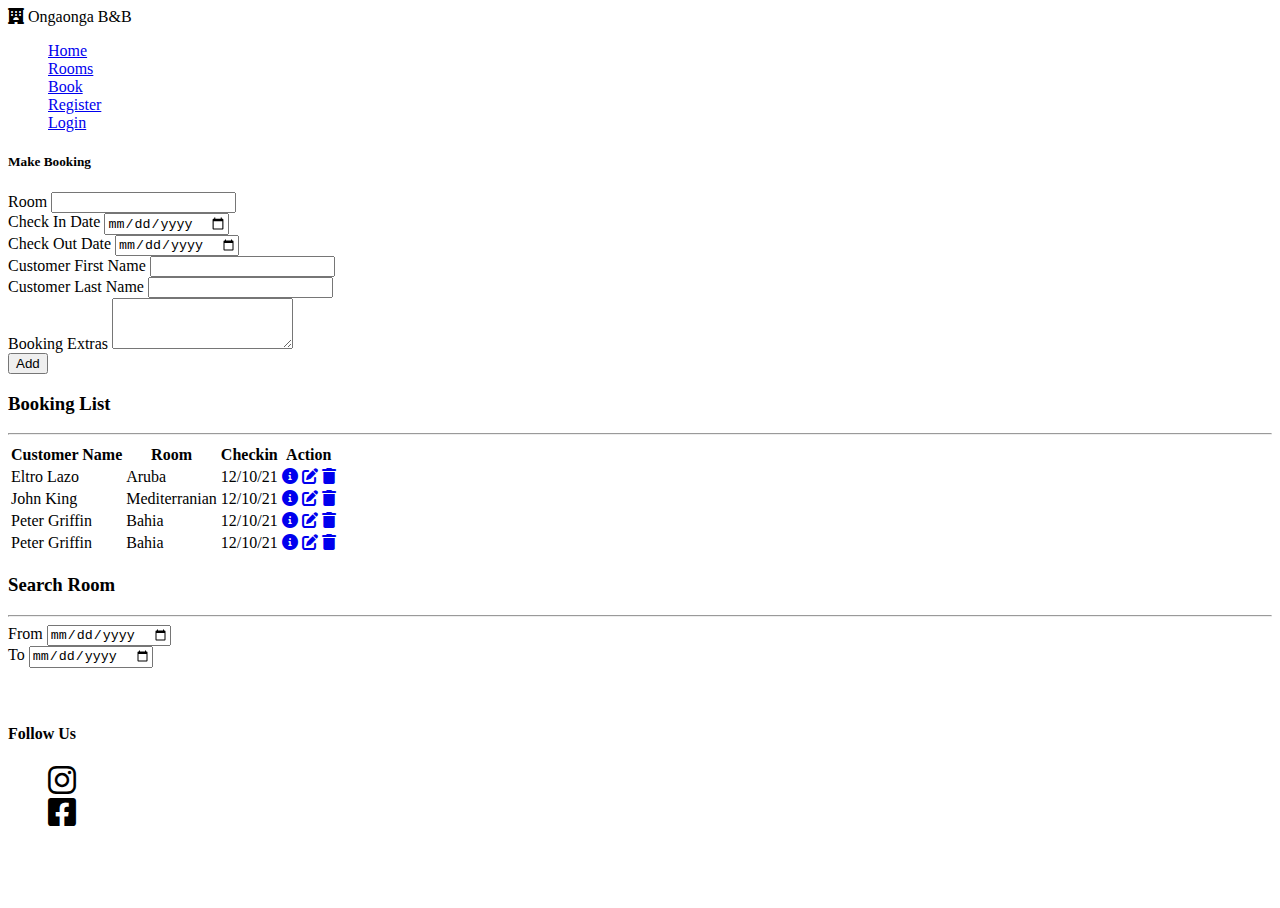
<file: front/book.html>
<!DOCTYPE html>
<html lang="en">
<head>
  <meta charset="UTF-8">
  <meta http-equiv="X-UA-Compatible" content="IE=edge">
  <meta name="viewport" content="width=device-width, initial-scale=1.0">
  <link href="https://cdn.jsdelivr.net/npm/bootstrap@5.0.2/dist/css/bootstrap.min.css" rel="stylesheet" integrity="sha384-EVSTQN3/azprG1Anm3QDgpJLIm9Nao0Yz1ztcQTwFspd3yD65VohhpuuCOmLASjC" crossorigin="anonymous">
  <link rel="stylesheet" href="https://cdnjs.cloudflare.com/ajax/libs/font-awesome/6.0.0-beta2/css/all.min.css"> 
  <link rel="stylesheet" href="style.css">
  <title alignt-text="center">Bed and Breakfast</title>
</head>
<body class="d-flex flex-column">

  <nav class="navbar navbar-dark bg-dark">
    <div class="container-fluid d-flex justify-content-center">
        <span class="navbar-text fs-3 text-white">
          <i class="fas fa-hotel"></i>
          Ongaonga B&B
        </span>
    </div>
  </nav>

  <ul class="nav nav-tabs justify-content-center navbar-dark bg-dark">
    <li class="nav-item">
      <a class="nav-link text-white" href="./index.html">Home</a>
    </li>
    <li class="nav-item">
      <a class="nav-link text-white" href="./rooms.html">Rooms</a>
    </li>
    <li class="nav-item">
      <a class="nav-link active text-black" aria-current="page" href="./book.html">Book</a>
    </li>
    <li class="nav-item">
      <a class="nav-link text-white" href="./register.html">Register</a>
    </li>
    <li class="nav-item">
      <a class="nav-link text-white" href="./login.html" >Login</a>
    </li>
  </ul>

  <div id="page-content" class="wrapper d-flex flex-row">

    <section class="container py-2 sectionA">

      <div class="card col-md-8 offset-md-2 py-4 px-2 text-white bg-dark">
        <form>
          <h5>Make Booking</h5>
          <div class="py-2">
            <label class="form-label">Room</label>
            <input type="text" class="form-control" id="exampleInputEmail1" aria-describedby="emailHelp">
          </div>
          <div class="py-2">
            <label for="exampleInputEmail1" class="form-label">Check In Date</label>
            <input type="date" class="form-control" id="exampleInputEmail1" aria-describedby="emailHelp">
          </div>
          <div class="py-2">
            <label for="exampleInputEmail1" class="form-label">Check Out Date</label>
            <input type="date" class="form-control" id="exampleInputEmail1" aria-describedby="emailHelp">
          </div>
          <div class="py-2">
            <label for="exampleInputEmail1" class="form-label">Customer First Name</label>
            <input type="text" class="form-control" id="exampleInputEmail1" aria-describedby="emailHelp">
          </div>
          <div class="py-2">
            <label for="exampleInputEmail1" class="form-label">Customer Last Name</label>
            <input type="text" class="form-control" id="exampleInputEmail1" aria-describedby="emailHelp">
          </div>
          <div class="mb-3">
            <label for="exampleFormControlTextarea1" class="form-label">Booking Extras</label>
            <textarea class="form-control" id="exampleFormControlTextarea1" rows="3"></textarea>
          </div>
          
          <div class="py-2">
            <button type="submit" class="btn btn-info">Add</button>
          </div>
          
        </form>
      </div>

    </section>

    <section class="container py-2 sectionB">

      <h3>Booking List</h3>
      <hr>

      <table class="table">
        <thead>
          <tr>
            <th scope="col">Customer Name</th>
            <th scope="col">Room</th>
            <th scope="col">Checkin</th>
            <th scope="col">Action</th>
          </tr>
        </thead>
        <tbody>
          <tr>
            <td>Eltro Lazo</td>
            <td>Aruba</td>
            <td>12/10/21</td>
            <td>
              <a type="button" href="./bookInfo.html" class="btn btn-info"><i class="fas fa-info-circle"></i></a>
              <a type="button" href="./bookUpdate.html" class="btn btn-warning"><i class="fas fa-edit"></i></a>
              <a href="./deleteBook.html" type="button" class="btn btn-danger"><i class="fas fa-trash"></i></a>
            </td>
          </tr>
          <tr>
            <td>John King</td>
            <td>Mediterranian</td>
            <td>12/10/21</td>
            <td>
              <a type="button" href="./bookInfo.html" class="btn btn-info"><i class="fas fa-info-circle"></i></a>
              <a type="button" href="./bookUpdate.html" class="btn btn-warning"><i class="fas fa-edit"></i></a>
              <a href="./deleteBook.html" type="button" class="btn btn-danger"><i class="fas fa-trash"></i></a>
            </td>
          </tr>
          <tr>
            <td>Peter Griffin</td>
            <td>Bahia</td>
            <td>12/10/21</td>
            <td>
              <a type="button" href="./bookInfo.html" class="btn btn-info"><i class="fas fa-info-circle"></i></a>
              <a type="button" href="./bookUpdate.html" class="btn btn-warning"><i class="fas fa-edit"></i></a>
              <a href="./deleteBook.html" type="button" class="btn btn-danger"><i class="fas fa-trash"></i></a>
            </td>
          </tr>
          <tr>
            <td>Peter Griffin</td>
            <td>Bahia</td>
            <td>12/10/21</td>
            <td>
              <a type="button" href="./bookInfo.html" class="btn btn-info"><i class="fas fa-info-circle"></i></a>
              <a type="button" href="./bookUpdate.html" class="btn btn-warning"><i class="fas fa-edit"></i></a>
              <a href="./deleteBook.html" type="button" class="btn btn-danger"><i class="fas fa-trash"></i></a>
            </td>
          </tr>
        </tbody>
      </table>


      <h3>Search Room</h3>

      <hr>

      <form id="form1" class="row">

        <div class="col-md-4">
          <label for="exampleFormControlInput1" class="form-label">From</label>
          <input type="date" class="form-control" id="from-date" onChange="activate()" placeholder="" required>
        </div>

        <div class="col-md-4">
          <label for="exampleFormControlInput1" class="form-label">To</label>
          <input type="date" class="form-control" id="to-date" onChange="activate()" placeholder="" required>
        </div>

        <div class="col-md-4 py-2">
          <br>
          <button type="submit" class="btn btn-info" id="btn"><i class="fas fa-search"></i></button>
        </div>

      </form>

      <br>

      <table id="t1" class="table table-hover not">

         <thead>
            <tr>
              <th scope="col">Room Name</th>
              <th scope="col">Type</th>
              <th scope="col">Checkout</th>
            </tr>
        </thead>

        <tbody>

          <tr>
            <td id="room1"></td>
            <td id="type1"></td>
            <td id="out1"></td>
          </tr>

          <tr>
            <td id="room2"></td>
            <td id="type2"></td>
            <td id="out2"></td>
          </tr>

          <tr>
            <td id="room3"></td>
            <td id="type3"></td>
            <td id="out3"></td>
          </tr>

          

        </tbody>


      </table>

      


    </section>

  </div>


  <footer class="flex-shrink-0 py-3 bg-dark text-white">
    <div class="container">
      <h4>Follow Us</h4>
      <ul class="nav flex-row">
        <li class="nav-item p-2">
          <i class="fab fa-instagram fa-2x"></i>
        </li>
        <li class="nav-item p-2">
          <i class="fab fa-facebook-square fa-2x"></i>
        </li>
      </ul>
    </div>  
  </footer>




  


  <script src="https://cdn.jsdelivr.net/npm/bootstrap@5.0.2/dist/js/bootstrap.bundle.min.js" integrity="sha384-MrcW6ZMFYlzcLA8Nl+NtUVF0sA7MsXsP1UyJoMp4YLEuNSfAP+JcXn/tWtIaxVXM" crossorigin="anonymous"></script>
  <script src="https://code.jquery.com/jquery-3.5.0.js"></script>
  <script src="main.js"></script>
</body>
</html>
</file>
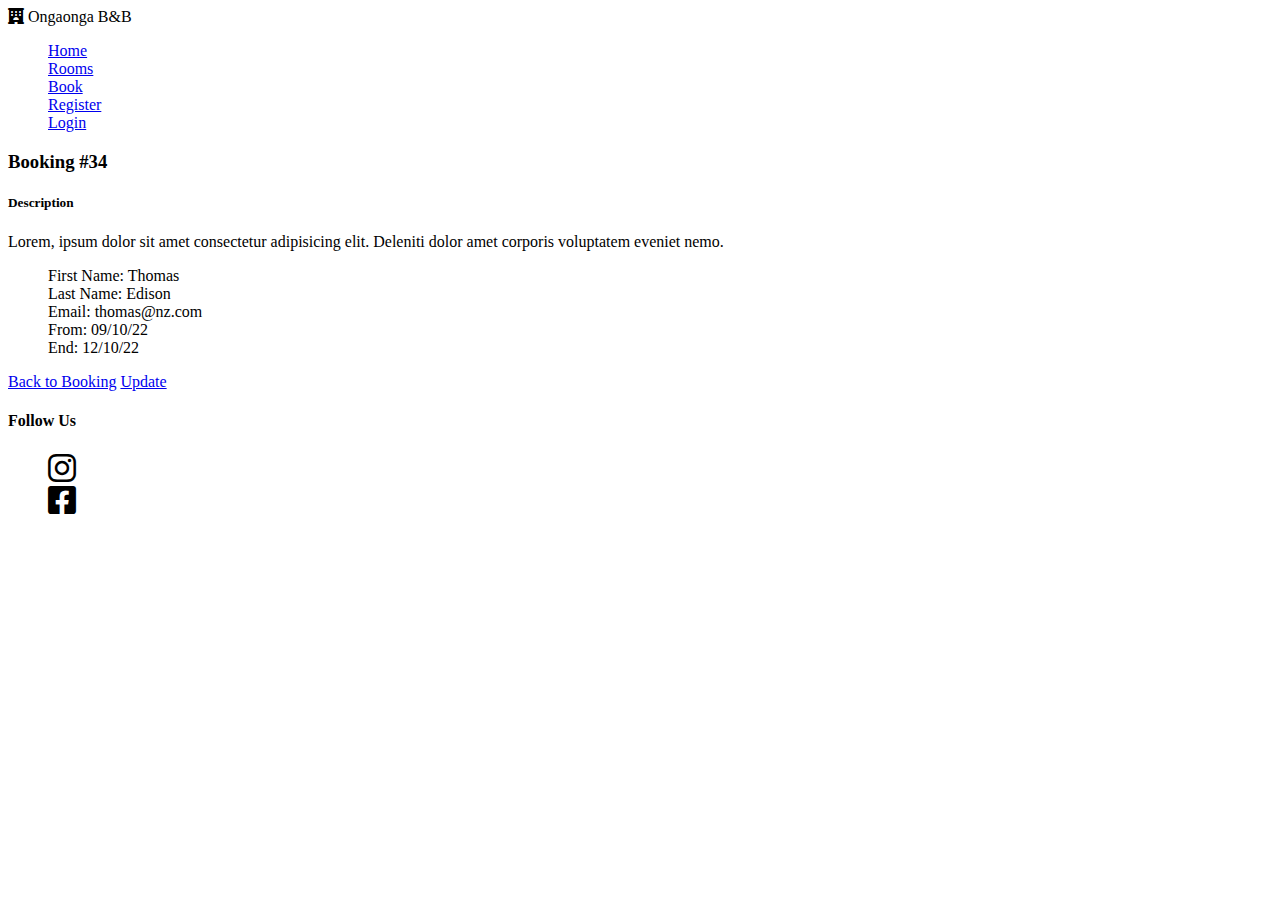
<file: front/bookInfo.html>
<!DOCTYPE html>
<html lang="en">
<head>
  <meta charset="UTF-8">
  <meta http-equiv="X-UA-Compatible" content="IE=edge">
  <meta name="viewport" content="width=device-width, initial-scale=1.0">
  <link href="https://cdn.jsdelivr.net/npm/bootstrap@5.0.2/dist/css/bootstrap.min.css" rel="stylesheet" integrity="sha384-EVSTQN3/azprG1Anm3QDgpJLIm9Nao0Yz1ztcQTwFspd3yD65VohhpuuCOmLASjC" crossorigin="anonymous">
  <link rel="stylesheet" href="https://cdnjs.cloudflare.com/ajax/libs/font-awesome/6.0.0-beta2/css/all.min.css"> 
  <link rel="stylesheet" href="style.css">
  <title alignt-text="center">Bed and Breakfast</title>
</head>
<body class="d-flex flex-column">

  <nav class="navbar navbar-dark bg-dark">
    <div class="container-fluid d-flex justify-content-center">
        <span class="navbar-text fs-3 text-white">
          <i class="fas fa-hotel"></i>
          Ongaonga B&B
        </span>
    </div>
  </nav>

  <ul class="nav nav-tabs justify-content-center navbar-dark bg-dark">
    <li class="nav-item">
      <a class="nav-link text-white" href="./index.html">Home</a>
    </li>
    <li class="nav-item">
      <a class="nav-link text-white" href="./rooms.html">Rooms</a>
    </li>
    <li class="nav-item">
      <a class="nav-link active text-black" aria-current="page" href="./book.html">Book</a>
    </li>
    <li class="nav-item">
      <a class="nav-link text-white" href="./register.html">Register</a>
    </li>
    <li class="nav-item">
      <a class="nav-link text-white" href="./login.html" >Login</a>
    </li>
  </ul>

  <div id="page-content" class="wrapper d-flex flex-row">

    <section class="container py-3 sectionA col-md-10">

      <div class="card text-white bg-dark col-md-8 offset-md-2">
        <div class="card-body">
          <h3 class="card-title">Booking #34</h3>
          <h5 class="card-text">Description</h5>
          <p class="card-text">Lorem, ipsum dolor sit amet consectetur adipisicing elit. Deleniti dolor amet corporis voluptatem eveniet nemo.</p>
        </div>
        <ul class="list-group list-group-flush">
          <li class="list-group-item">First Name: Thomas</li>
          <li class="list-group-item">Last Name: Edison</li>
          <li class="list-group-item">Email: thomas@nz.com</li>
          <li class="list-group-item">From: 09/10/22</li>
          <li class="list-group-item">End: 12/10/22</li>
        </ul>
        <div class="card-body">
          <a href="./book.html" class="card-link btn btn-success">Back to Booking</a>
          <a href="./bookUpdate.html" class="card-link btn btn-warning">Update</a>
        </div>
      </div>

    </section>

  </div>




<footer class="flex-shrink-0 py-3 bg-dark text-white">
  <div class="container">
    <h4>Follow Us</h4>
    <ul class="nav flex-row">
      <li class="nav-item p-2">
        <i class="fab fa-instagram fa-2x"></i>
      </li>
      <li class="nav-item p-2">
        <i class="fab fa-facebook-square fa-2x"></i>
      </li>
    </ul>
  </div>  
</footer>




  


  <script src="https://cdn.jsdelivr.net/npm/bootstrap@5.0.2/dist/js/bootstrap.bundle.min.js" integrity="sha384-MrcW6ZMFYlzcLA8Nl+NtUVF0sA7MsXsP1UyJoMp4YLEuNSfAP+JcXn/tWtIaxVXM" crossorigin="anonymous"></script>
  <script src="https://ajax.googleapis.com/ajax/libs/jquery/3.6.0/jquery.min.js"></script>
</body>
</html>
</file>
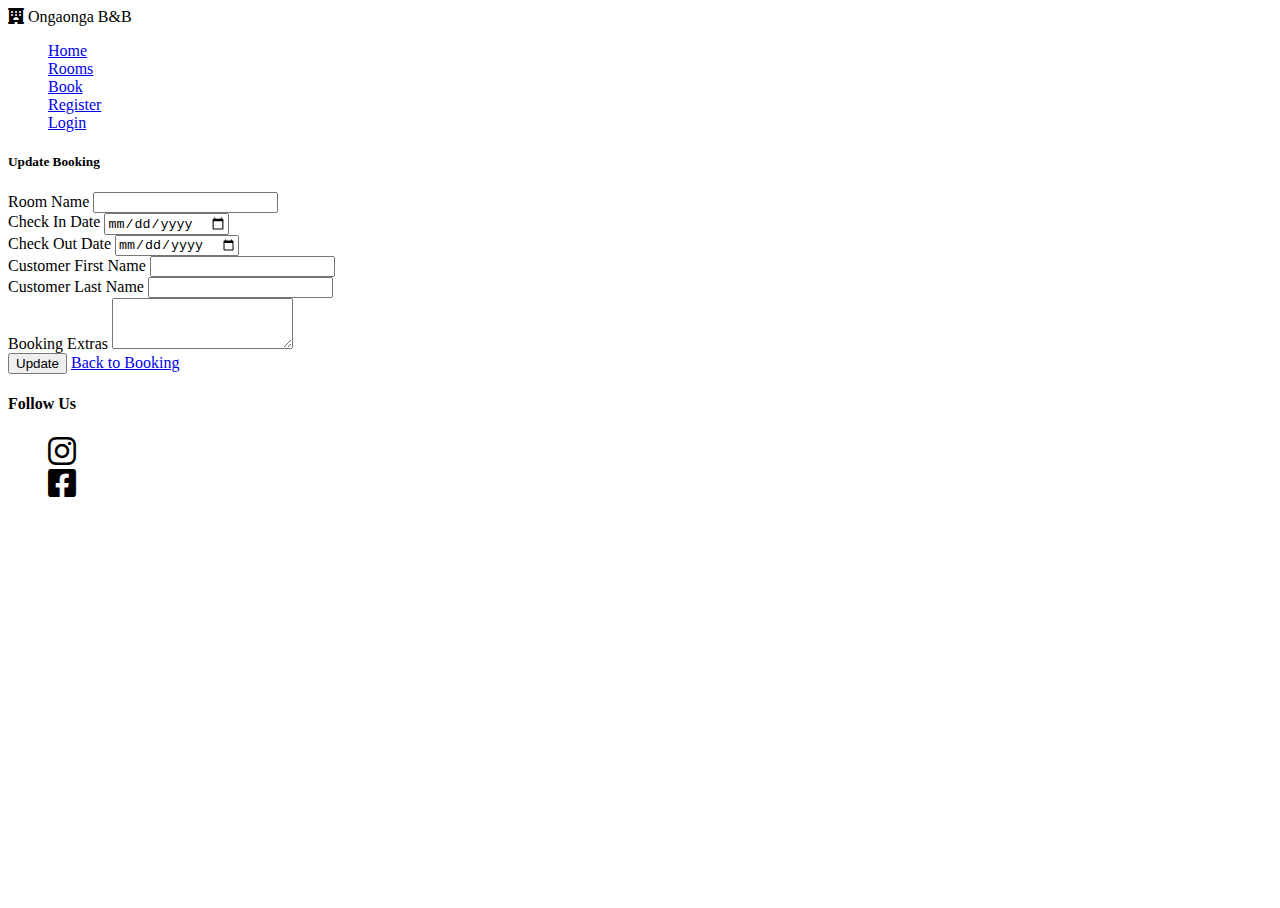
<file: front/bookUpdate.html>
<!DOCTYPE html>
<html lang="en">
<head>
  <meta charset="UTF-8">
  <meta http-equiv="X-UA-Compatible" content="IE=edge">
  <meta name="viewport" content="width=device-width, initial-scale=1.0">
  <link href="https://cdn.jsdelivr.net/npm/bootstrap@5.0.2/dist/css/bootstrap.min.css" rel="stylesheet" integrity="sha384-EVSTQN3/azprG1Anm3QDgpJLIm9Nao0Yz1ztcQTwFspd3yD65VohhpuuCOmLASjC" crossorigin="anonymous">
  <link rel="stylesheet" href="https://cdnjs.cloudflare.com/ajax/libs/font-awesome/6.0.0-beta2/css/all.min.css"> 
  <link rel="stylesheet" href="style.css">
  <title alignt-text="center">Bed and Breakfast</title>
</head>
<body class="d-flex flex-column">

  <nav class="navbar navbar-dark bg-dark">
    <div class="container-fluid d-flex justify-content-center">
        <span class="navbar-text fs-3 text-white">
          <i class="fas fa-hotel"></i>
          Ongaonga B&B
        </span>
    </div>
  </nav>

  <ul class="nav nav-tabs justify-content-center navbar-dark bg-dark">
    <li class="nav-item">
      <a class="nav-link text-white" aria-current="page" href="./index.html">Home</a>
    </li>
    <li class="nav-item">
      <a class="nav-link text-white" href="./rooms.html">Rooms</a>
    </li>
    <li class="nav-item">
      <a class="nav-link active text-black" href="./book.html">Book</a>
    </li>
    <li class="nav-item">
      <a class="nav-link text-white" href="./register.html">Register</a>
    </li>
    <li class="nav-item">
      <a class="nav-link text-white" href="./login.html" tabindex="-1" aria-disabled="true">Login</a>
    </li>
  </ul>

  <div id="page-content" class="wrapper">

    <section class="container py-4 sectionA">

      <div class="col-md-8 offset-md-2">

        <div class="card py-4 px-2 text-white bg-dark">
          
          <form>
            <h5>Update Booking</h5>
            <div class="py-2">
              <label class="form-label">Room Name</label>
              <input type="text" class="form-control" id="exampleInputEmail1" aria-describedby="emailHelp">
            </div>
            <div class="py-2">
              <label for="exampleInputEmail1" class="form-label">Check In Date</label>
              <input type="date" class="form-control" id="exampleInputEmail1" aria-describedby="emailHelp">
            </div>
            <div class="py-2">
              <label for="exampleInputEmail1" class="form-label">Check Out Date</label>
              <input type="date" class="form-control" id="exampleInputEmail1" aria-describedby="emailHelp">
            </div>
            <div class="py-2">
              <label for="exampleInputEmail1" class="form-label">Customer First Name</label>
              <input type="text" class="form-control" id="exampleInputEmail1" aria-describedby="emailHelp">
            </div>
            <div class="py-2">
              <label for="exampleInputEmail1" class="form-label">Customer Last Name</label>
              <input type="text" class="form-control" id="exampleInputEmail1" aria-describedby="emailHelp">
            </div>
            <div class="mb-3">
              <label for="exampleFormControlTextarea1" class="form-label">Booking Extras</label>
              <textarea class="form-control" id="exampleFormControlTextarea1" rows="3"></textarea>
            </div>
            
            <div class="py-3">
              <button type="submit" class="btn btn-info">Update</button>
              <a href="./book.html" class="card-link btn btn-success">Back to Booking</a>
            </div>
            
          </form>
        </div>

      </div>

    </section>

    <section class="container py-4 sectionB">

      

    </section>

  </div>


  <footer class="flex-shrink-0 py-3 bg-dark text-white">
    <div class="container">
      <h4>Follow Us</h4>
      <ul class="nav flex-row">
        <li class="nav-item p-2">
          <i class="fab fa-instagram fa-2x"></i>
        </li>
        <li class="nav-item p-2">
          <i class="fab fa-facebook-square fa-2x"></i>
        </li>
      </ul>
    </div>  
  </footer>




  


  <script src="https://cdn.jsdelivr.net/npm/bootstrap@5.0.2/dist/js/bootstrap.bundle.min.js" integrity="sha384-MrcW6ZMFYlzcLA8Nl+NtUVF0sA7MsXsP1UyJoMp4YLEuNSfAP+JcXn/tWtIaxVXM" crossorigin="anonymous"></script>
  <script src="https://ajax.googleapis.com/ajax/libs/jquery/3.6.0/jquery.min.js"></script>
</body>
</html>
</file>
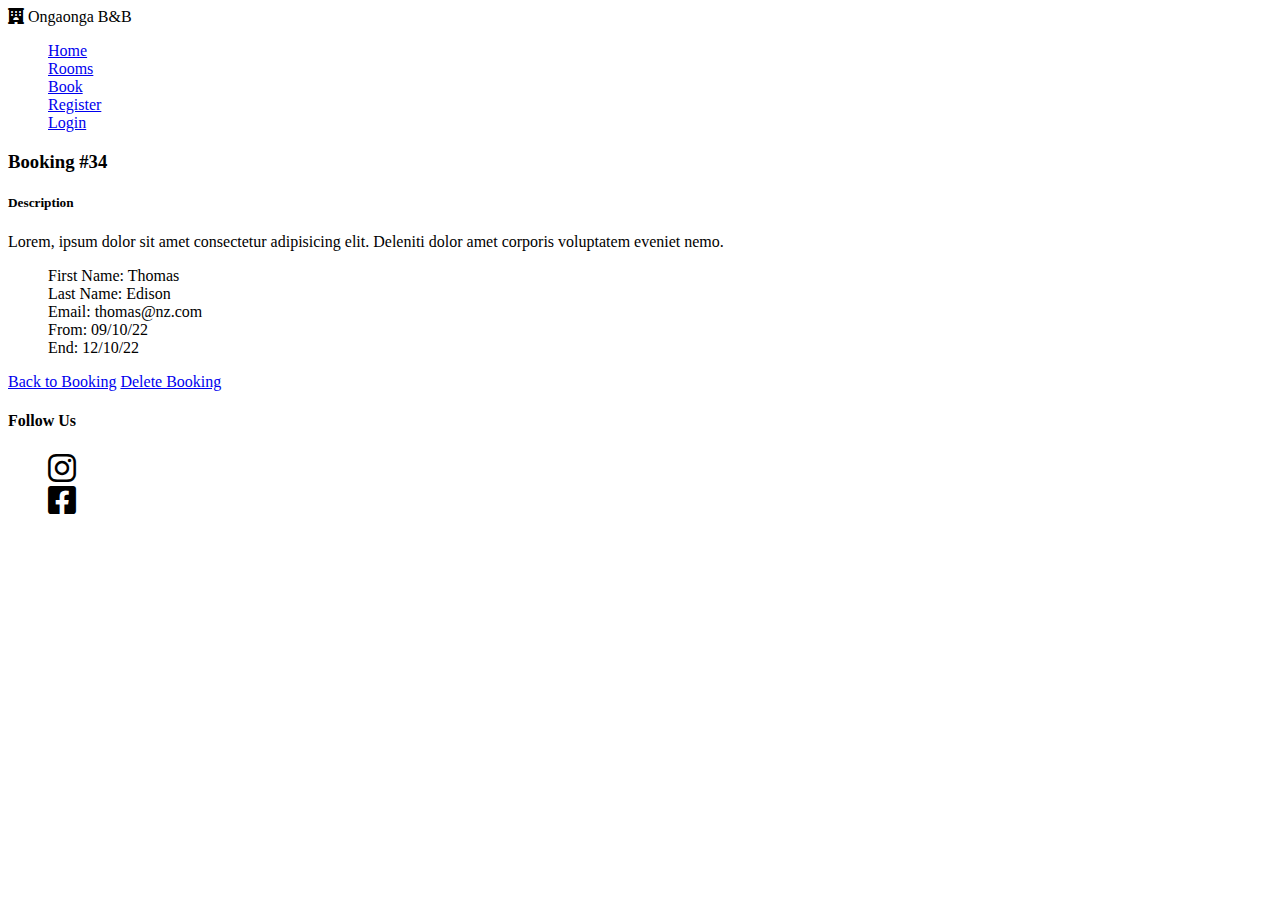
<file: front/deleteBook.html>
<!DOCTYPE html>
<html lang="en">
<head>
  <meta charset="UTF-8">
  <meta http-equiv="X-UA-Compatible" content="IE=edge">
  <meta name="viewport" content="width=device-width, initial-scale=1.0">
  <link href="https://cdn.jsdelivr.net/npm/bootstrap@5.0.2/dist/css/bootstrap.min.css" rel="stylesheet" integrity="sha384-EVSTQN3/azprG1Anm3QDgpJLIm9Nao0Yz1ztcQTwFspd3yD65VohhpuuCOmLASjC" crossorigin="anonymous">
  <link rel="stylesheet" href="https://cdnjs.cloudflare.com/ajax/libs/font-awesome/6.0.0-beta2/css/all.min.css"> 
  <link rel="stylesheet" href="style.css">
  <title alignt-text="center">Bed and Breakfast</title>
</head>
<body class="d-flex flex-column">

  <nav class="navbar navbar-dark bg-dark">
    <div class="container-fluid d-flex justify-content-center">
        <span class="navbar-text fs-3 text-white">
          <i class="fas fa-hotel"></i>
          Ongaonga B&B
        </span>
    </div>
  </nav>

  <ul class="nav nav-tabs justify-content-center navbar-dark bg-dark">
    <li class="nav-item">
      <a class="nav-link text-white" href="./index.html">Home</a>
    </li>
    <li class="nav-item">
      <a class="nav-link text-white" href="./rooms.html">Rooms</a>
    </li>
    <li class="nav-item">
      <a class="nav-link active text-black" aria-current="page" href="./book.html">Book</a>
    </li>
    <li class="nav-item">
      <a class="nav-link text-white" href="./register.html">Register</a>
    </li>
    <li class="nav-item">
      <a class="nav-link text-white" href="./login.html" >Login</a>
    </li>
  </ul>

  <div id="page-content" class="wrapper d-flex flex-row">

    <section class="container py-3 sectionA col-md-10">

      <div class="card text-white bg-dark col-md-8 offset-md-2">
        <div class="card-body">
          <h3 class="card-title">Booking #34</h3>
          <h5 class="card-text">Description</h5>
          <p class="card-text">Lorem, ipsum dolor sit amet consectetur adipisicing elit. Deleniti dolor amet corporis voluptatem eveniet nemo.</p>
        </div>
        <ul class="list-group list-group-flush">
          <li class="list-group-item">First Name: Thomas</li>
          <li class="list-group-item">Last Name: Edison</li>
          <li class="list-group-item">Email: thomas@nz.com</li>
          <li class="list-group-item">From: 09/10/22</li>
          <li class="list-group-item">End: 12/10/22</li>
        </ul>
        <div class="card-body">
          <a href="./book.html" class="card-link btn btn-success">Back to Booking</a>
          <a href="#" class="card-link btn btn-danger">Delete Booking</a>
        </div>
      </div>

    </section>

  </div>




<footer class="flex-shrink-0 py-3 bg-dark text-white">
  <div class="container">
    <h4>Follow Us</h4>
    <ul class="nav flex-row">
      <li class="nav-item p-2">
        <i class="fab fa-instagram fa-2x"></i>
      </li>
      <li class="nav-item p-2">
        <i class="fab fa-facebook-square fa-2x"></i>
      </li>
    </ul>
  </div>  
</footer>




  


  <script src="https://cdn.jsdelivr.net/npm/bootstrap@5.0.2/dist/js/bootstrap.bundle.min.js" integrity="sha384-MrcW6ZMFYlzcLA8Nl+NtUVF0sA7MsXsP1UyJoMp4YLEuNSfAP+JcXn/tWtIaxVXM" crossorigin="anonymous"></script>
  <script src="https://ajax.googleapis.com/ajax/libs/jquery/3.6.0/jquery.min.js"></script>
</body>
</html>
</file>
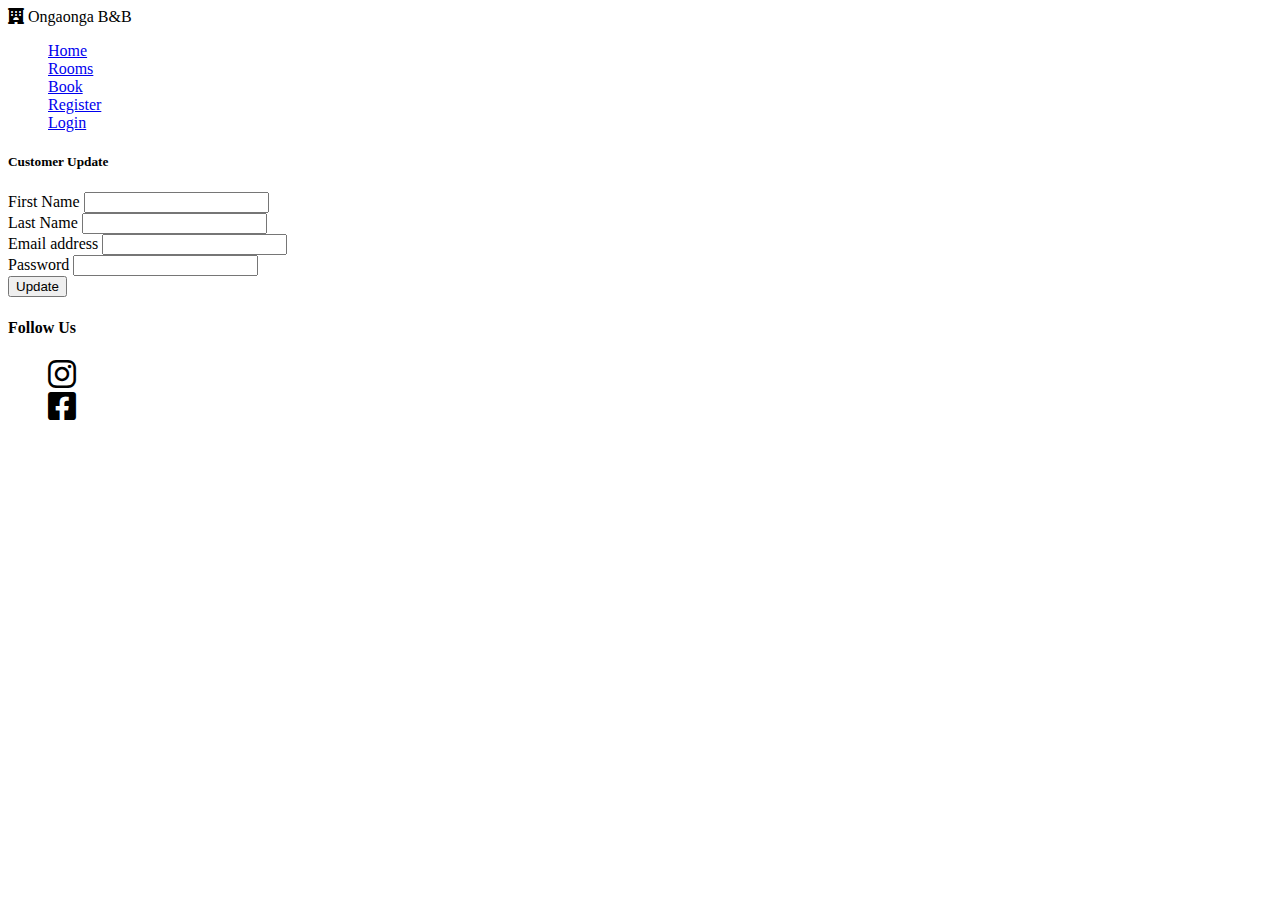
<file: front/edit.html>
<!DOCTYPE html>
<html lang="en">
<head>
  <meta charset="UTF-8">
  <meta http-equiv="X-UA-Compatible" content="IE=edge">
  <meta name="viewport" content="width=device-width, initial-scale=1.0">
  <link href="https://cdn.jsdelivr.net/npm/bootstrap@5.0.2/dist/css/bootstrap.min.css" rel="stylesheet" integrity="sha384-EVSTQN3/azprG1Anm3QDgpJLIm9Nao0Yz1ztcQTwFspd3yD65VohhpuuCOmLASjC" crossorigin="anonymous">
  <link rel="stylesheet" href="https://cdnjs.cloudflare.com/ajax/libs/font-awesome/6.0.0-beta2/css/all.min.css"> 
  <link rel="stylesheet" href="style.css">
  <title alignt-text="center">Bed and Breakfast</title>
</head>
<body class="d-flex flex-column">

  <nav class="navbar navbar-dark bg-dark">
    <div class="container-fluid d-flex justify-content-center">
        <span class="navbar-text fs-3 text-white">
          <i class="fas fa-hotel"></i>
          Ongaonga B&B
        </span>
    </div>
  </nav>

  <ul class="nav nav-tabs justify-content-center navbar-dark bg-dark">
    <li class="nav-item">
      <a class="nav-link text-white" aria-current="page" href="./index.html">Home</a>
    </li>
    <li class="nav-item">
      <a class="nav-link text-white" href="./rooms.html">Rooms</a>
    </li>
    <li class="nav-item">
      <a class="nav-link text-white" href="./book.html">Book</a>
    </li>
    <li class="nav-item">
      <a class="nav-link active text-black" href="./register.html">Register</a>
    </li>
    <li class="nav-item">
      <a class="nav-link text-white" href="./login.html" tabindex="-1" aria-disabled="true">Login</a>
    </li>
  </ul>

  <div id="page-content" class="wrapper">

    <section class="container py-3 sectionA">

      <div class="card col-md-8 offset-md-2 py-4 px-4 text-white bg-dark">
        <form>
          <h5>Customer Update</h5>
          <div class="py-2">
            <label for="exampleInputEmail1" class="form-label">First Name</label>
            <input type="text" class="form-control" id="exampleInputEmail1" aria-describedby="emailHelp">
          </div>
          <div class="py-2">
            <label for="exampleInputEmail1" class="form-label">Last Name</label>
            <input type="text" class="form-control" id="exampleInputEmail1" aria-describedby="emailHelp">
          </div>
          <div class="py-2">
            <label for="exampleInputEmail1" class="form-label">Email address</label>
            <input type="email" class="form-control" id="exampleInputEmail1" aria-describedby="emailHelp">
          </div>
          <div class="py-2">
            <label for="exampleInputPassword1" class="form-label">Password</label>
            <input type="password" class="form-control" id="exampleInputPassword1">
          </div>
          
          <div class="py-2">
            <button type="submit" class="btn btn-info">Update</button>
          </div>
          
        </form>
      </div>

    </section>

    <section class="container py-4 sectionB">

      

    </section>

  </div>


  <footer class="flex-shrink-0 py-3 bg-dark text-white">
    <div class="container">
      <h4>Follow Us</h4>
      <ul class="nav flex-row">
        <li class="nav-item p-2">
          <i class="fab fa-instagram fa-2x"></i>
        </li>
        <li class="nav-item p-2">
          <i class="fab fa-facebook-square fa-2x"></i>
        </li>
      </ul>
    </div>  
  </footer>




  


  <script src="https://cdn.jsdelivr.net/npm/bootstrap@5.0.2/dist/js/bootstrap.bundle.min.js" integrity="sha384-MrcW6ZMFYlzcLA8Nl+NtUVF0sA7MsXsP1UyJoMp4YLEuNSfAP+JcXn/tWtIaxVXM" crossorigin="anonymous"></script>
  <script src="https://ajax.googleapis.com/ajax/libs/jquery/3.6.0/jquery.min.js"></script>
</body>
</html>
</file>
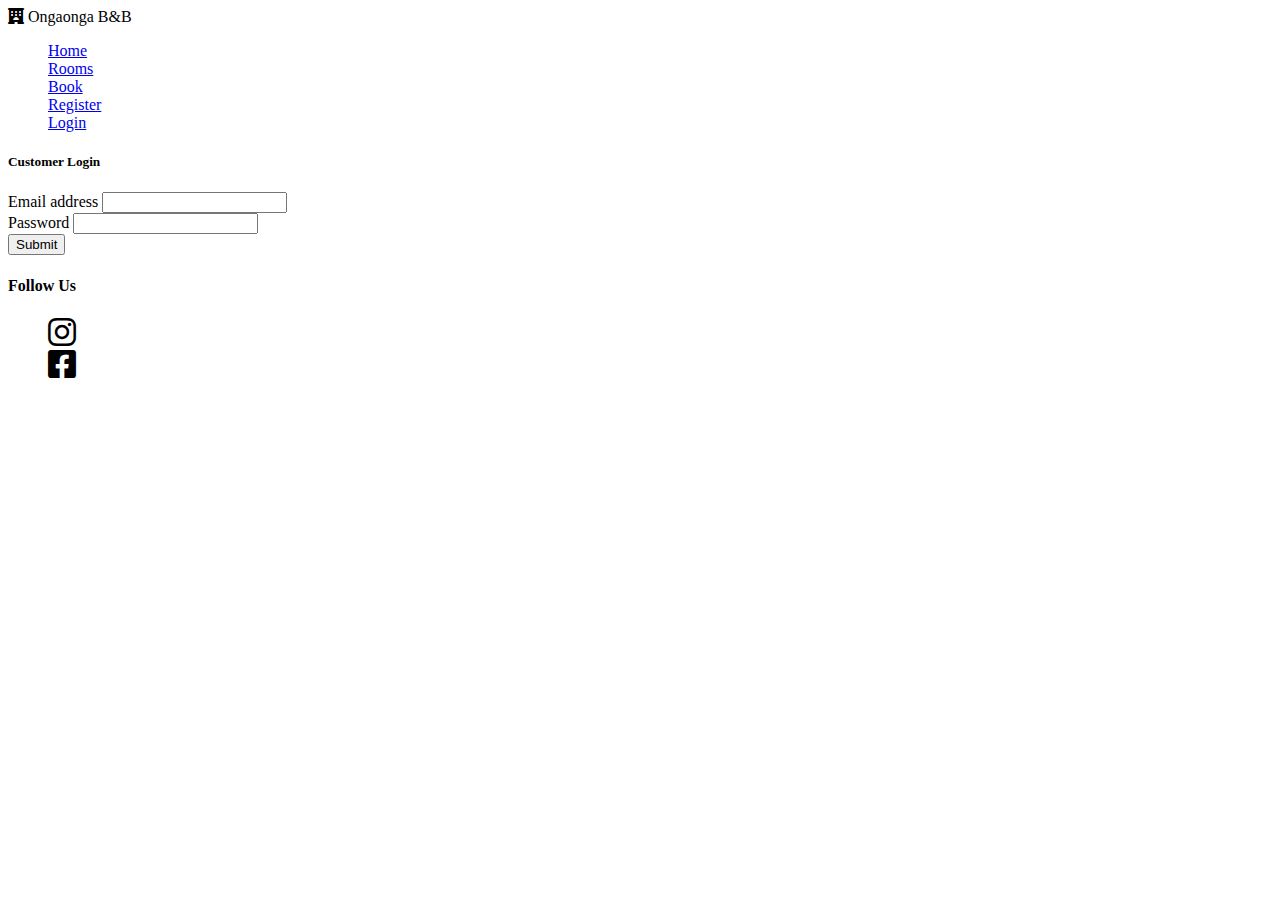
<file: front/login.html>
<!DOCTYPE html>
<html lang="en">
<head>
  <meta charset="UTF-8">
  <meta http-equiv="X-UA-Compatible" content="IE=edge">
  <meta name="viewport" content="width=device-width, initial-scale=1.0">
  <link href="https://cdn.jsdelivr.net/npm/bootstrap@5.0.2/dist/css/bootstrap.min.css" rel="stylesheet" integrity="sha384-EVSTQN3/azprG1Anm3QDgpJLIm9Nao0Yz1ztcQTwFspd3yD65VohhpuuCOmLASjC" crossorigin="anonymous">
  <link rel="stylesheet" href="https://cdnjs.cloudflare.com/ajax/libs/font-awesome/6.0.0-beta2/css/all.min.css"> 
  <link rel="stylesheet" href="style.css">
  <title alignt-text="center">Bed and Breakfast</title>
</head>
<body class="d-flex flex-column">

  <nav class="navbar navbar-dark bg-dark">
    <div class="container-fluid d-flex justify-content-center">
        <span class="navbar-text fs-3 text-white">
          <i class="fas fa-hotel"></i>
          Ongaonga B&B
        </span>
    </div>
  </nav>

  <ul class="nav nav-tabs justify-content-center navbar-dark bg-dark">
    <li class="nav-item">
      <a class="nav-link text-white" aria-current="page" href="./index.html">Home</a>
    </li>
    <li class="nav-item">
      <a class="nav-link text-white" href="./rooms.html">Rooms</a>
    </li>
    <li class="nav-item">
      <a class="nav-link text-white" href="./book.html">Book</a>
    </li>
    <li class="nav-item">
      <a class="nav-link text-white" href="./register.html">Register</a>
    </li>
    <li class="nav-item">
      <a class="nav-link active text-black" href="./login.html" tabindex="-1" aria-disabled="true">Login</a>
    </li>
  </ul>

  <div id="page-content" class="container py-5 wrapper">

    <section class="sectionA">

      <div class="card col-md-8 offset-md-2 py-4 px-4 text-white bg-dark">
        <form>
          <h5>Customer Login</h5>
          <div class="py-2">
            <label for="exampleInputEmail1" class="form-label">Email address</label>
            <input type="email" class="form-control" id="exampleInputEmail1" aria-describedby="emailHelp">
          </div>
          <div class="py-2">
            <label for="exampleInputPassword1" class="form-label">Password</label>
            <input type="password" class="form-control" id="exampleInputPassword1">
          </div>
          
          <button type="submit" class="btn btn-info">Submit</button>
        </form>
      </div>

    </section>

    <section class="sectionB">

    </section>

  </div>


  <footer class="flex-shrink-0 py-3  bg-dark text-white">
    <div class="container">
      <h4>Follow Us</h4>
      <ul class="nav flex-row">
        <li class="nav-item p-2">
          <i class="fab fa-instagram fa-2x"></i>
        </li>
        <li class="nav-item p-2">
          <i class="fab fa-facebook-square fa-2x"></i>
        </li>
      </ul>
    </div>  
  </footer>




  


  <script src="https://cdn.jsdelivr.net/npm/bootstrap@5.0.2/dist/js/bootstrap.bundle.min.js" integrity="sha384-MrcW6ZMFYlzcLA8Nl+NtUVF0sA7MsXsP1UyJoMp4YLEuNSfAP+JcXn/tWtIaxVXM" crossorigin="anonymous"></script>
  <script src="https://ajax.googleapis.com/ajax/libs/jquery/3.6.0/jquery.min.js"></script>
</body>
</html>
</file>
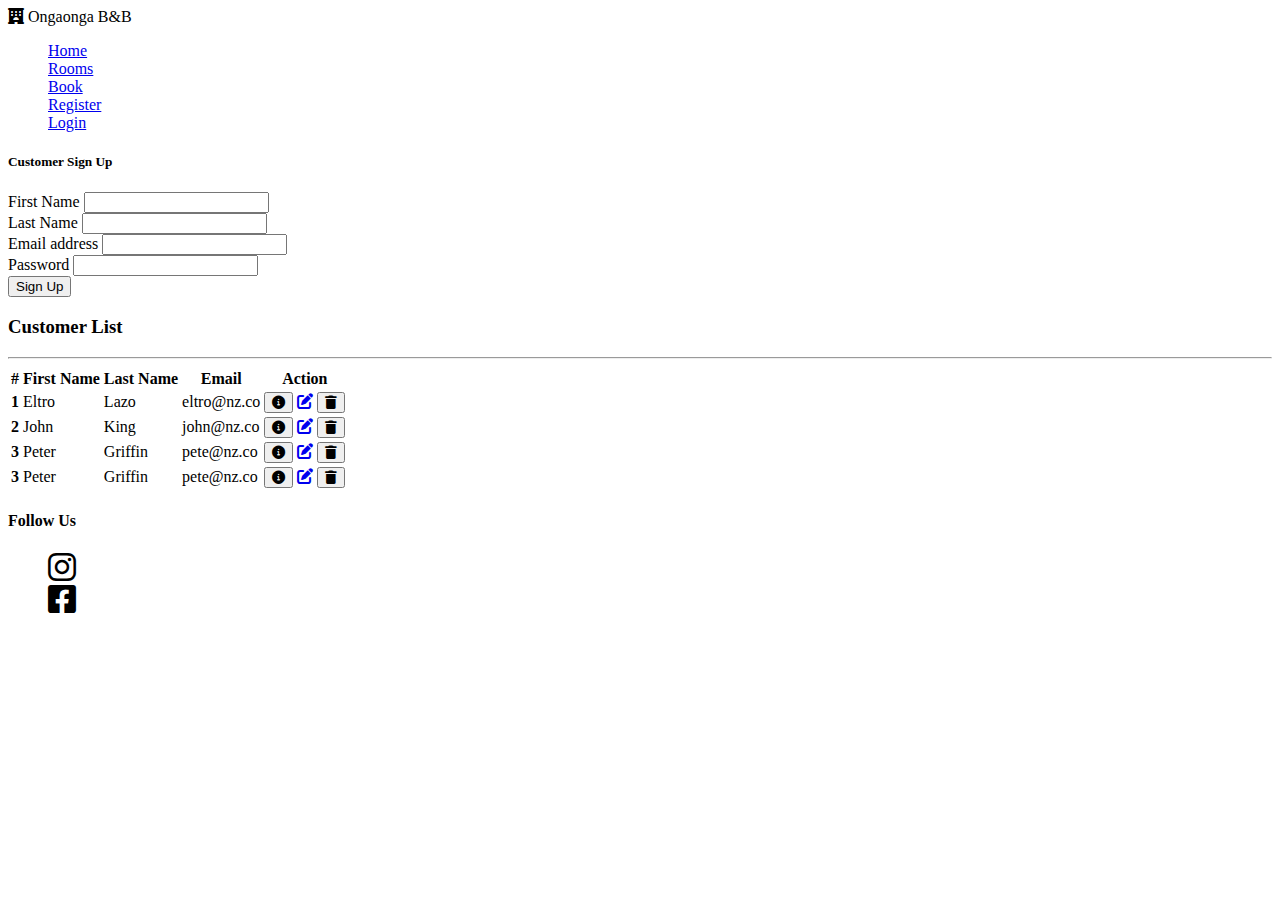
<file: front/register.html>
<!DOCTYPE html>
<html lang="en">
<head>
  <meta charset="UTF-8">
  <meta http-equiv="X-UA-Compatible" content="IE=edge">
  <meta name="viewport" content="width=device-width, initial-scale=1.0">
  <link href="https://cdn.jsdelivr.net/npm/bootstrap@5.0.2/dist/css/bootstrap.min.css" rel="stylesheet" integrity="sha384-EVSTQN3/azprG1Anm3QDgpJLIm9Nao0Yz1ztcQTwFspd3yD65VohhpuuCOmLASjC" crossorigin="anonymous">
  <link rel="stylesheet" href="https://cdnjs.cloudflare.com/ajax/libs/font-awesome/6.0.0-beta2/css/all.min.css"> 
  <link rel="stylesheet" href="style.css">
  <title alignt-text="center">Bed and Breakfast</title>
</head>
<body class="d-flex flex-column">

  <nav class="navbar navbar-dark bg-dark">
    <div class="container-fluid d-flex justify-content-center">
        <span class="navbar-text fs-3 text-white">
          <i class="fas fa-hotel"></i>
          Ongaonga B&B
        </span>
    </div>
  </nav>

  <ul class="nav nav-tabs justify-content-center navbar-dark bg-dark">
    <li class="nav-item">
      <a class="nav-link text-white" aria-current="page" href="./index.html">Home</a>
    </li>
    <li class="nav-item">
      <a class="nav-link text-white" href="./rooms.html">Rooms</a>
    </li>
    <li class="nav-item">
      <a class="nav-link text-white" href="./book.html">Book</a>
    </li>
    <li class="nav-item">
      <a class="nav-link active text-black" href="./register.html">Register</a>
    </li>
    <li class="nav-item">
      <a class="nav-link text-white" href="./login.html" tabindex="-1" aria-disabled="true">Login</a>
    </li>
  </ul>

  <div id="page-content" class="wrapper d-flex flex-row">

    <section class="container py-3 sectionA">

      <div class="card col-md-8 offset-md-2 py-4 px-2 text-white bg-dark">
        <form>
          <h5>Customer Sign Up</h5>
          <div class="py-2">
            <label for="exampleInputEmail1" class="form-label">First Name</label>
            <input type="text" class="form-control" id="exampleInputEmail1" aria-describedby="emailHelp">
          </div>
          <div class="py-2">
            <label for="exampleInputEmail1" class="form-label">Last Name</label>
            <input type="text" class="form-control" id="exampleInputEmail1" aria-describedby="emailHelp">
          </div>
          <div class="py-2">
            <label for="exampleInputEmail1" class="form-label">Email address</label>
            <input type="email" class="form-control" id="exampleInputEmail1" aria-describedby="emailHelp">
          </div>
          <div class="py-2">
            <label for="exampleInputPassword1" class="form-label">Password</label>
            <input type="password" class="form-control" id="exampleInputPassword1">
          </div>
          
          <div class="py-2">
            <button type="submit" class="btn btn-info">Sign Up</button>
          </div>
          
        </form>
      </div>

    </section>

    <section class="container py-4 sectionB">

      <h3>Customer List</h3>
      <hr>

      <table class="table">
        <thead>
          <tr>
            <th scope="col">#</th>
            <th scope="col">First Name</th>
            <th scope="col">Last Name</th>
            <th scope="col">Email</th>
            <th scope="col">Action</th>
          </tr>
        </thead>
        <tbody>
          <tr>
            <th scope="row">1</th>
            <td>Eltro</td>
            <td>Lazo</td>
            <td>eltro@nz.co</td>
            <td>
              <button type="button" class="btn btn-info"><i class="fas fa-info-circle"></i></button>
              <a type="button" href="./edit.html" class="btn btn-warning"><i class="fas fa-edit"></i></a>
              <button type="button" class="btn btn-danger"><i class="fas fa-trash"></i></button>
            </td>
          </tr>
          <tr>
            <th scope="row">2</th>
            <td>John</td>
            <td>King</td>
            <td>john@nz.co</td>
            <td>
              <button type="button" class="btn btn-info"><i class="fas fa-info-circle"></i></button>
              <a type="button" href="./edit.html" class="btn btn-warning"><i class="fas fa-edit"></i></a>
              <button type="button" class="btn btn-danger"><i class="fas fa-trash"></i></button>
            </td>
          </tr>
          <tr>
            <th scope="row">3</th>
            <td>Peter</td>
            <td>Griffin</td>
            <td>pete@nz.co</td>
            <td>
              <button type="button" class="btn btn-info"><i class="fas fa-info-circle"></i></button>
              <a type="button" href="./edit.html" class="btn btn-warning"><i class="fas fa-edit"></i></a>
              <button type="button" class="btn btn-danger"><i class="fas fa-trash"></i></button>
            </td>
          </tr>
          <tr>
            <th scope="row">3</th>
            <td>Peter</td>
            <td>Griffin</td>
            <td>pete@nz.co</td>
            <td>
              <button type="button" class="btn btn-info"><i class="fas fa-info-circle"></i></button>
              <a type="button" href="./edit.html" class="btn btn-warning"><i class="fas fa-edit"></i></a>
              <button type="button" class="btn btn-danger"><i class="fas fa-trash"></i></button>
            </td>
          </tr>
        </tbody>
      </table>

    </section>

  </div>


  <footer class="flex-shrink-0 py-3 bg-dark text-white">
    <div class="container">
      <h4>Follow Us</h4>
      <ul class="nav flex-row">
        <li class="nav-item p-2">
          <i class="fab fa-instagram fa-2x"></i>
        </li>
        <li class="nav-item p-2">
          <i class="fab fa-facebook-square fa-2x"></i>
        </li>
      </ul>
    </div>  
  </footer>




  


  <script src="https://cdn.jsdelivr.net/npm/bootstrap@5.0.2/dist/js/bootstrap.bundle.min.js" integrity="sha384-MrcW6ZMFYlzcLA8Nl+NtUVF0sA7MsXsP1UyJoMp4YLEuNSfAP+JcXn/tWtIaxVXM" crossorigin="anonymous"></script>
  <script src="https://ajax.googleapis.com/ajax/libs/jquery/3.6.0/jquery.min.js"></script>
</body>
</html>
</file>
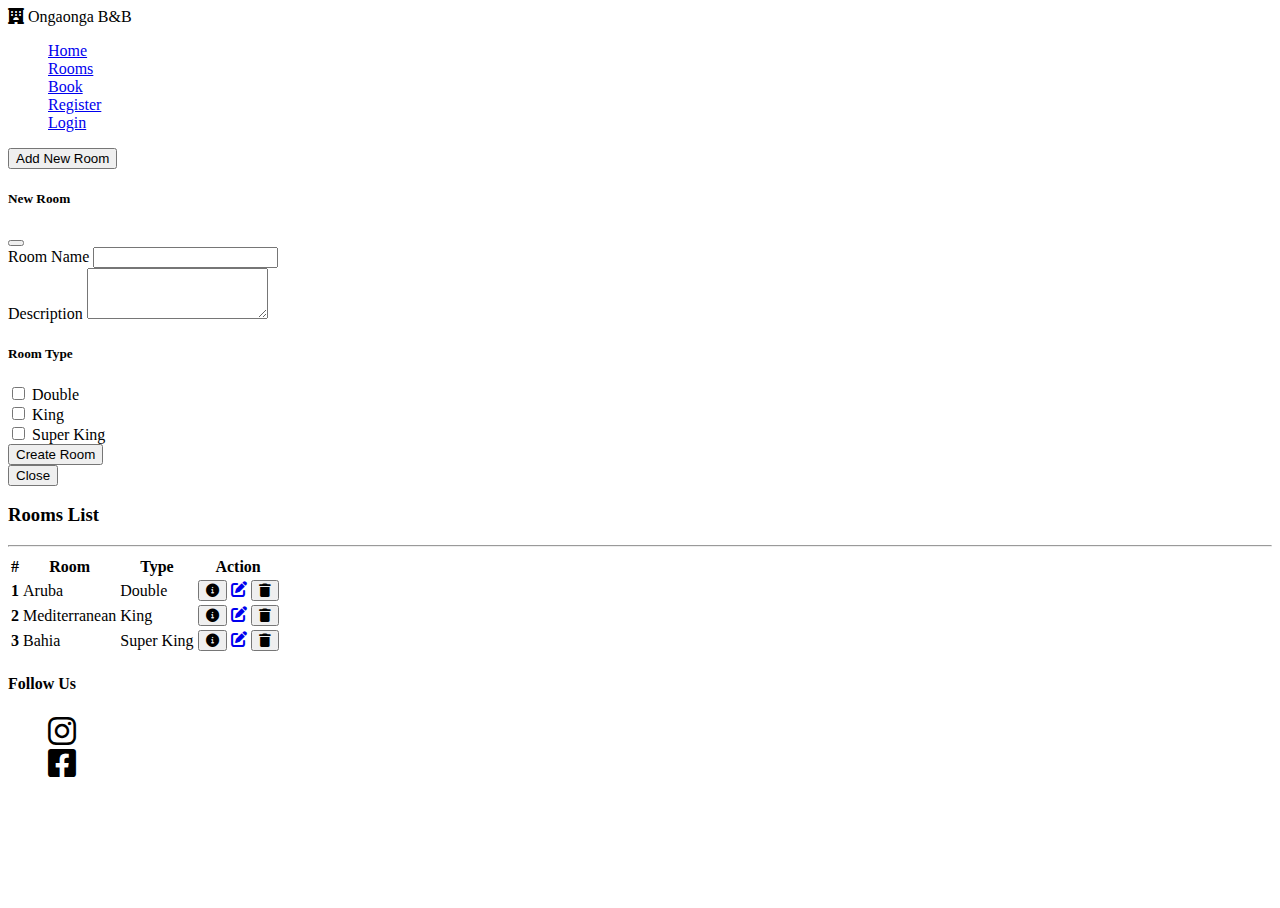
<file: front/rooms.html>
<!DOCTYPE html>
<html lang="en">
<head>
  <meta charset="UTF-8">
  <meta http-equiv="X-UA-Compatible" content="IE=edge">
  <meta name="viewport" content="width=device-width, initial-scale=1.0">
  <link href="https://cdn.jsdelivr.net/npm/bootstrap@5.0.2/dist/css/bootstrap.min.css" rel="stylesheet" integrity="sha384-EVSTQN3/azprG1Anm3QDgpJLIm9Nao0Yz1ztcQTwFspd3yD65VohhpuuCOmLASjC" crossorigin="anonymous">
  <link rel="stylesheet" href="https://cdnjs.cloudflare.com/ajax/libs/font-awesome/6.0.0-beta2/css/all.min.css"> 
  <link rel="stylesheet" href="style.css">
  <title alignt-text="center">Bed and Breakfast</title>
</head>
<body class="d-flex flex-column">

  <nav class="navbar navbar-dark bg-dark">
    <div class="container-fluid d-flex justify-content-center">
        <span class="navbar-text fs-3 text-white">
          <i class="fas fa-hotel"></i>
          Ongaonga B&B
        </span>
    </div>
  </nav>

  <ul class="nav nav-tabs justify-content-center navbar-dark bg-dark">
    <li class="nav-item">
      <a class="nav-link text-white" aria-current="page" href="./index.html">Home</a>
    </li>
    <li class="nav-item">
      <a class="nav-link active text-black" href="#">Rooms</a>
    </li>
    <li class="nav-item">
      <a class="nav-link text-white" href="./book.html">Book</a>
    </li>
    <li class="nav-item">
      <a class="nav-link text-white" href="./register.html">Register</a>
    </li>
    <li class="nav-item">
      <a class="nav-link text-white" href="./login.html" tabindex="-1" aria-disabled="true">Login</a>
    </li>
  </ul>

  <div id="page-content" class="container py-4 wrapper">

    <section class="sectionA">

      <!-- Button trigger modal -->
        <button type="button" class="btn btn-info" data-bs-toggle="modal" data-bs-target="#exampleModal">
          Add New Room
        </button>

        <!-- Modal -->
        <div class="modal fade" id="exampleModal" tabindex="-1" aria-labelledby="exampleModalLabel" aria-hidden="true">
          <div class="modal-dialog">
            <div class="modal-content">
              <div class="modal-header">
                <h5 class="modal-title" id="exampleModalLabel">New Room</h5>
                <button type="button" class="btn-close" data-bs-dismiss="modal" aria-label="Close"></button>
              </div>
              <div class="modal-body">
                <form action="">
                  <div class="mb-3">
                    <label class="form-label">Room Name</label>
                    <input type="name" class="form-control">
                  </div>
                  <div class="mb-3">
                    <label for="exampleFormControlTextarea1" class="form-label">Description</label>
                    <textarea class="form-control" id="exampleFormControlTextarea1" rows="3"></textarea>
                  </div>
                  <h5>Room Type</h5>
                  <div class="mb-3 form-check">
                    <input type="checkbox" class="form-check-input" id="exampleCheck1">
                    <label class="form-check-label" for="exampleCheck1">Double</label>
                  </div>
                  <div class="mb-3 form-check">
                    <input type="checkbox" class="form-check-input" id="exampleCheck1">
                    <label class="form-check-label" for="exampleCheck1">King</label>
                  </div>
                  <div class="mb-3 form-check">
                    <input type="checkbox" class="form-check-input" id="exampleCheck1">
                    <label class="form-check-label" for="exampleCheck1">Super King</label>
                  </div>

                  <button type="submit" class="btn btn-info">Create Room</button>

                </form>
              
              </div>
              <div class="modal-footer">
                <button type="button" class="btn btn-secondary" data-bs-dismiss="modal">Close</button>
              </div>
            </div>
          </div>
        </div>

    </section>

    <section class="py-5 sectionB col-md-8 offset-md-2">

      <h3>Rooms List</h3>
      <hr>

      <table class="table">
        <thead>
          <tr>
            <th scope="col">#</th>
            <th scope="col">Room</th>
            <th scope="col">Type</th>
            <th scope="col">Action</th>
          </tr>
        </thead>
        <tbody>
          <tr>
            <th scope="row">1</th>
            <td>Aruba</td>
            <td>Double</td>
            <td>
              <button type="button" class="btn btn-info"><i class="fas fa-info-circle"></i></button>
              <a type="button" href="./roomUpdate.html" class="btn btn-warning"><i class="fas fa-edit"></i></a>
              <button type="button" class="btn btn-danger"><i class="fas fa-trash"></i></button>
            </td>
          </tr>
          <tr>
            <th scope="row">2</th>
            <td>Mediterranean</td>
            <td>King</td>
            <td>
              <button type="button" class="btn btn-info"><i class="fas fa-info-circle"></i></button>
              <a type="button" href="./roomUpdate.html" class="btn btn-warning"><i class="fas fa-edit"></i></a>
              <button type="button" class="btn btn-danger"><i class="fas fa-trash"></i></button>
            </td>
          </tr>
          <tr>
            <th scope="row">3</th>
            <td>Bahia</td>
            <td>Super King</td>
            <td>
              <button type="button" class="btn btn-info"><i class="fas fa-info-circle"></i></button>
              <a type="button" href="./roomUpdate.html" class="btn btn-warning"><i class="fas fa-edit"></i></a>
              <button type="button" class="btn btn-danger"><i class="fas fa-trash"></i></button>
            </td>
          </tr>
        </tbody>
      </table>

    </section>

  </div>


  <footer class="flex-shrink-0 py-3 bg-dark text-white">
    <div class="container">
      <h4>Follow Us</h4>
      <ul class="nav flex-row">
        <li class="nav-item p-2">
          <i class="fab fa-instagram fa-2x"></i>
        </li>
        <li class="nav-item p-2">
          <i class="fab fa-facebook-square fa-2x"></i>
        </li>
      </ul>
    </div>  
  </footer>




  


  <script src="https://cdn.jsdelivr.net/npm/bootstrap@5.0.2/dist/js/bootstrap.bundle.min.js" integrity="sha384-MrcW6ZMFYlzcLA8Nl+NtUVF0sA7MsXsP1UyJoMp4YLEuNSfAP+JcXn/tWtIaxVXM" crossorigin="anonymous"></script>
  <script src="https://ajax.googleapis.com/ajax/libs/jquery/3.6.0/jquery.min.js"></script>
</body>
</html>
</file>
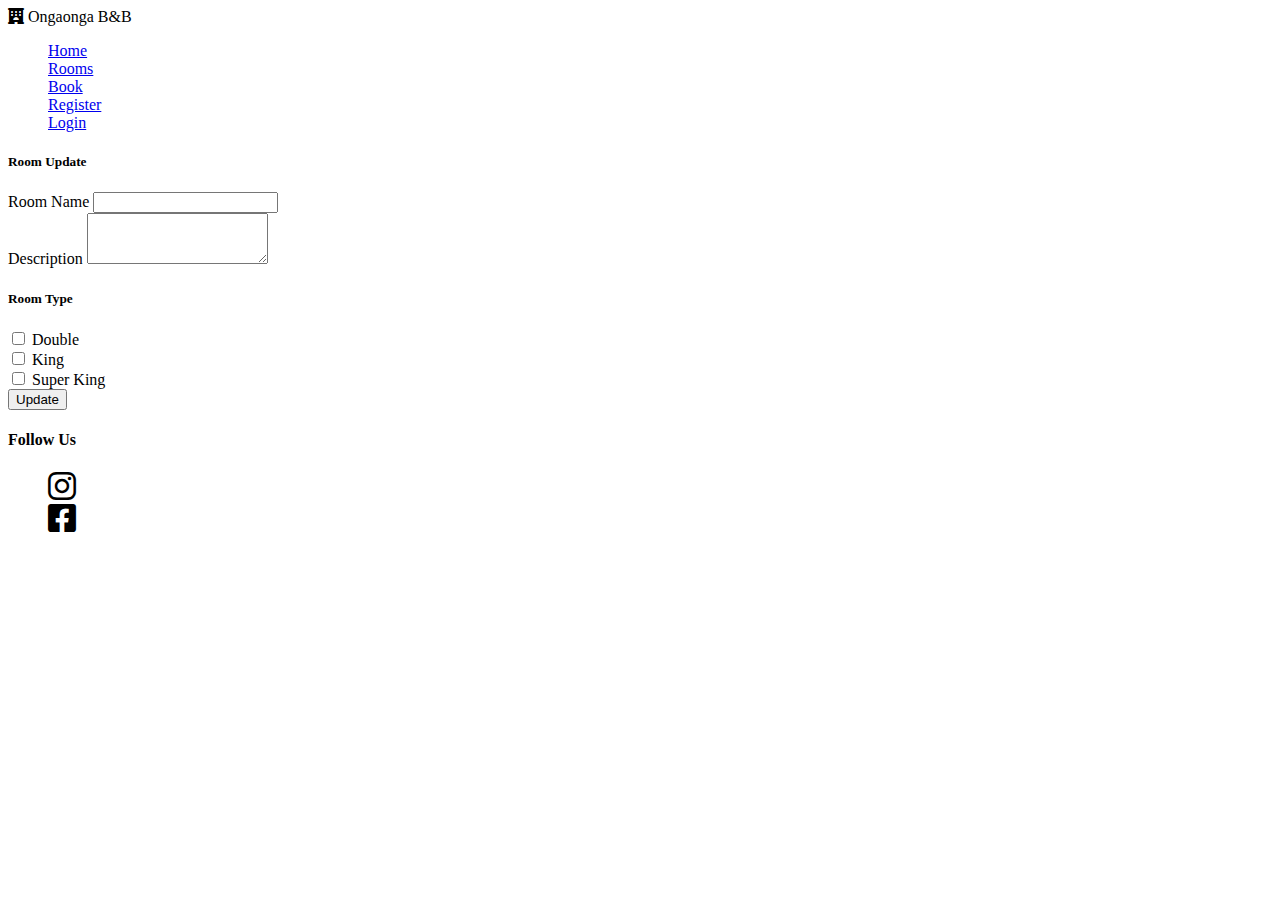
<file: front/roomUpdate.html>
<!DOCTYPE html>
<html lang="en">
<head>
  <meta charset="UTF-8">
  <meta http-equiv="X-UA-Compatible" content="IE=edge">
  <meta name="viewport" content="width=device-width, initial-scale=1.0">
  <link href="https://cdn.jsdelivr.net/npm/bootstrap@5.0.2/dist/css/bootstrap.min.css" rel="stylesheet" integrity="sha384-EVSTQN3/azprG1Anm3QDgpJLIm9Nao0Yz1ztcQTwFspd3yD65VohhpuuCOmLASjC" crossorigin="anonymous">
  <link rel="stylesheet" href="https://cdnjs.cloudflare.com/ajax/libs/font-awesome/6.0.0-beta2/css/all.min.css"> 
  <link rel="stylesheet" href="style.css">
  <title alignt-text="center">Bed and Breakfast</title>
</head>
<body class="d-flex flex-column">

  <nav class="navbar navbar-dark bg-dark">
    <div class="container-fluid d-flex justify-content-center">
        <span class="navbar-text fs-3 text-white">
          <i class="fas fa-hotel"></i>
          Ongaonga B&B
        </span>
    </div>
  </nav>

  <ul class="nav nav-tabs justify-content-center navbar-dark bg-dark">
    <li class="nav-item">
      <a class="nav-link text-white" aria-current="page" href="./index.html">Home</a>
    </li>
    <li class="nav-item">
      <a class="nav-link active text-black" href="./rooms.html">Rooms</a>
    </li>
    <li class="nav-item">
      <a class="nav-link text-white" href="./book.html">Book</a>
    </li>
    <li class="nav-item">
      <a class="nav-link text-white" href="./register.html">Register</a>
    </li>
    <li class="nav-item">
      <a class="nav-link text-white" href="./login.html" tabindex="-1" aria-disabled="true">Login</a>
    </li>
  </ul>

  <div id="page-content" class="wrapper">

    <section class="container py-3 sectionA">

      <div class="card col-md-8 offset-md-2 py-4 px-4 text-white bg-dark">
        <form>
          <h5>Room Update</h5>
          <div class="py-2">
            <label for="exampleInputEmail1" class="form-label">Room Name</label>
            <input type="text" class="form-control" id="exampleInputEmail1" aria-describedby="emailHelp">
          </div>
          <div class="mb-3">
            <label for="exampleFormControlTextarea1" class="form-label">Description</label>
            <textarea class="form-control" id="exampleFormControlTextarea1" rows="3"></textarea>
          </div>
          <h5>Room Type</h5>
            <div class="mb-3 form-check">
              <input type="checkbox" class="form-check-input" id="exampleCheck1">
              <label class="form-check-label" for="exampleCheck1">Double</label>
            </div>
            <div class="mb-3 form-check">
              <input type="checkbox" class="form-check-input" id="exampleCheck1">
              <label class="form-check-label" for="exampleCheck1">King</label>
            </div>
            <div class="mb-3 form-check">
              <input type="checkbox" class="form-check-input" id="exampleCheck1">
              <label class="form-check-label" for="exampleCheck1">Super King</label>
            </div>
          
           <div class="py-2">
             <button type="submit" class="btn btn-info">Update</button>
           </div>
          
        </form>
      </div>

    </section>

    <section class="container py-4 sectionB">

      

    </section>

  </div>


  <footer class="flex-shrink-0 py-3 bg-dark text-white">
    <div class="container">
      <h4>Follow Us</h4>
      <ul class="nav flex-row">
        <li class="nav-item p-2">
          <i class="fab fa-instagram fa-2x"></i>
        </li>
        <li class="nav-item p-2">
          <i class="fab fa-facebook-square fa-2x"></i>
        </li>
      </ul>
    </div>  
  </footer>




  


  <script src="https://cdn.jsdelivr.net/npm/bootstrap@5.0.2/dist/js/bootstrap.bundle.min.js" integrity="sha384-MrcW6ZMFYlzcLA8Nl+NtUVF0sA7MsXsP1UyJoMp4YLEuNSfAP+JcXn/tWtIaxVXM" crossorigin="anonymous"></script>
  <script src="https://ajax.googleapis.com/ajax/libs/jquery/3.6.0/jquery.min.js"></script>
</body>
</html>
</file>
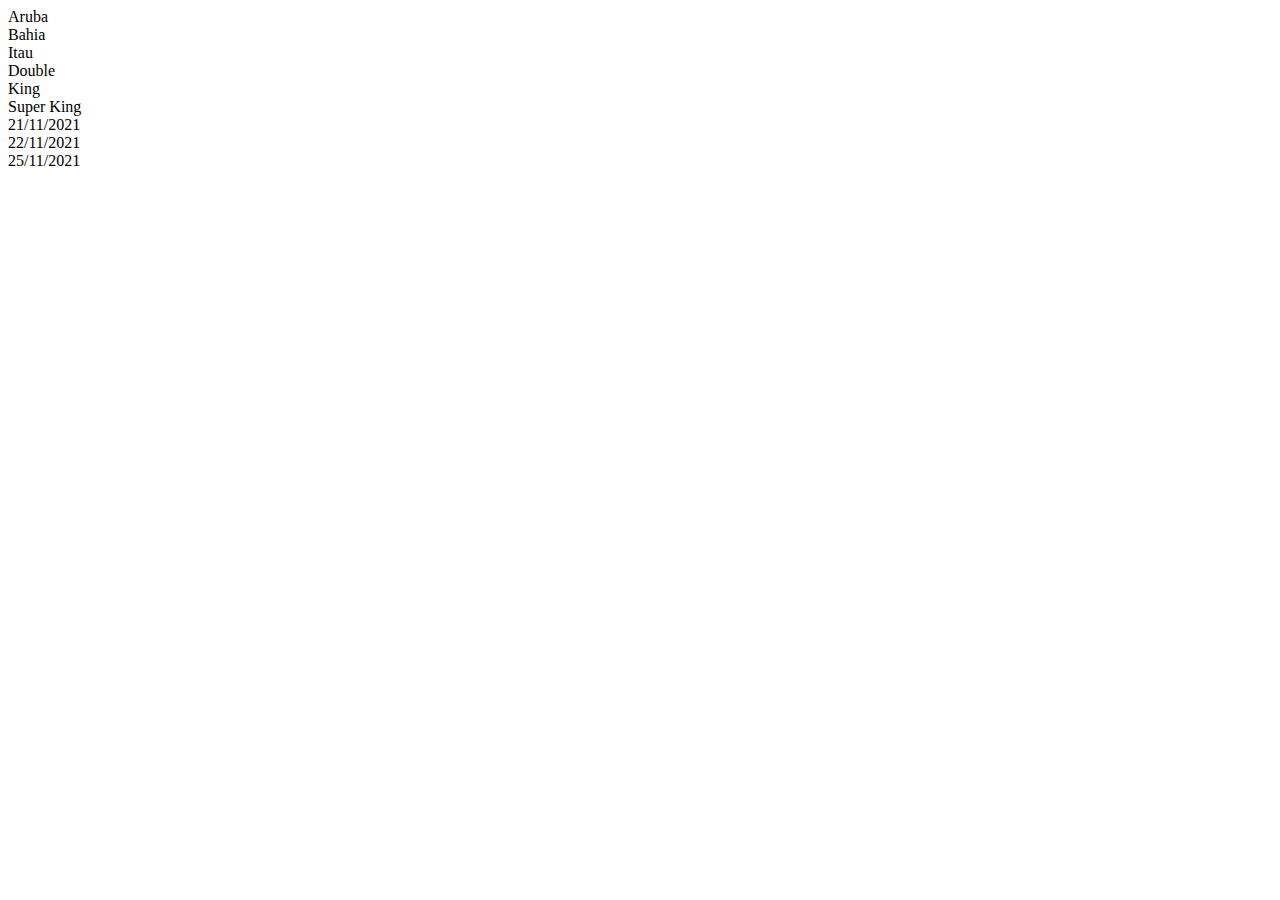
<file: front/resources/rooms.html>
<!DOCTYPE html>
<html lang="en">
<head>
  <meta charset="UTF-8">
  <meta http-equiv="X-UA-Compatible" content="IE=edge">
  <meta name="viewport" content="width=device-width, initial-scale=1.0">
  <title>Document</title>
</head>
<body>

  <li id="r1">Aruba</li>
  <li id="r2">Bahia</li>
  <li id="r3">Itau</li>

  <li id="t1">Double</li>
  <li id="t2">King</li>
  <li id="t3">Super King</li>

  <li id="o1">21/11/2021</li>
  <li id="o2">22/11/2021</li>
  <li id="o3">25/11/2021</li>
  
</body>
</html>
</file>
<file: front/style.css>
/* Sticky Footer */

html,
body {
  height: 100%;
}

#page-content {
  flex: 1 0 auto;
}

li{
  list-style: none;
}

tr{
    border-top: hidden;
    border-bottom: hidden;
}

.not{
  display: none;
}

#btn{
  display: none;
}

/* .show{
  display: block;
} */
</file>
